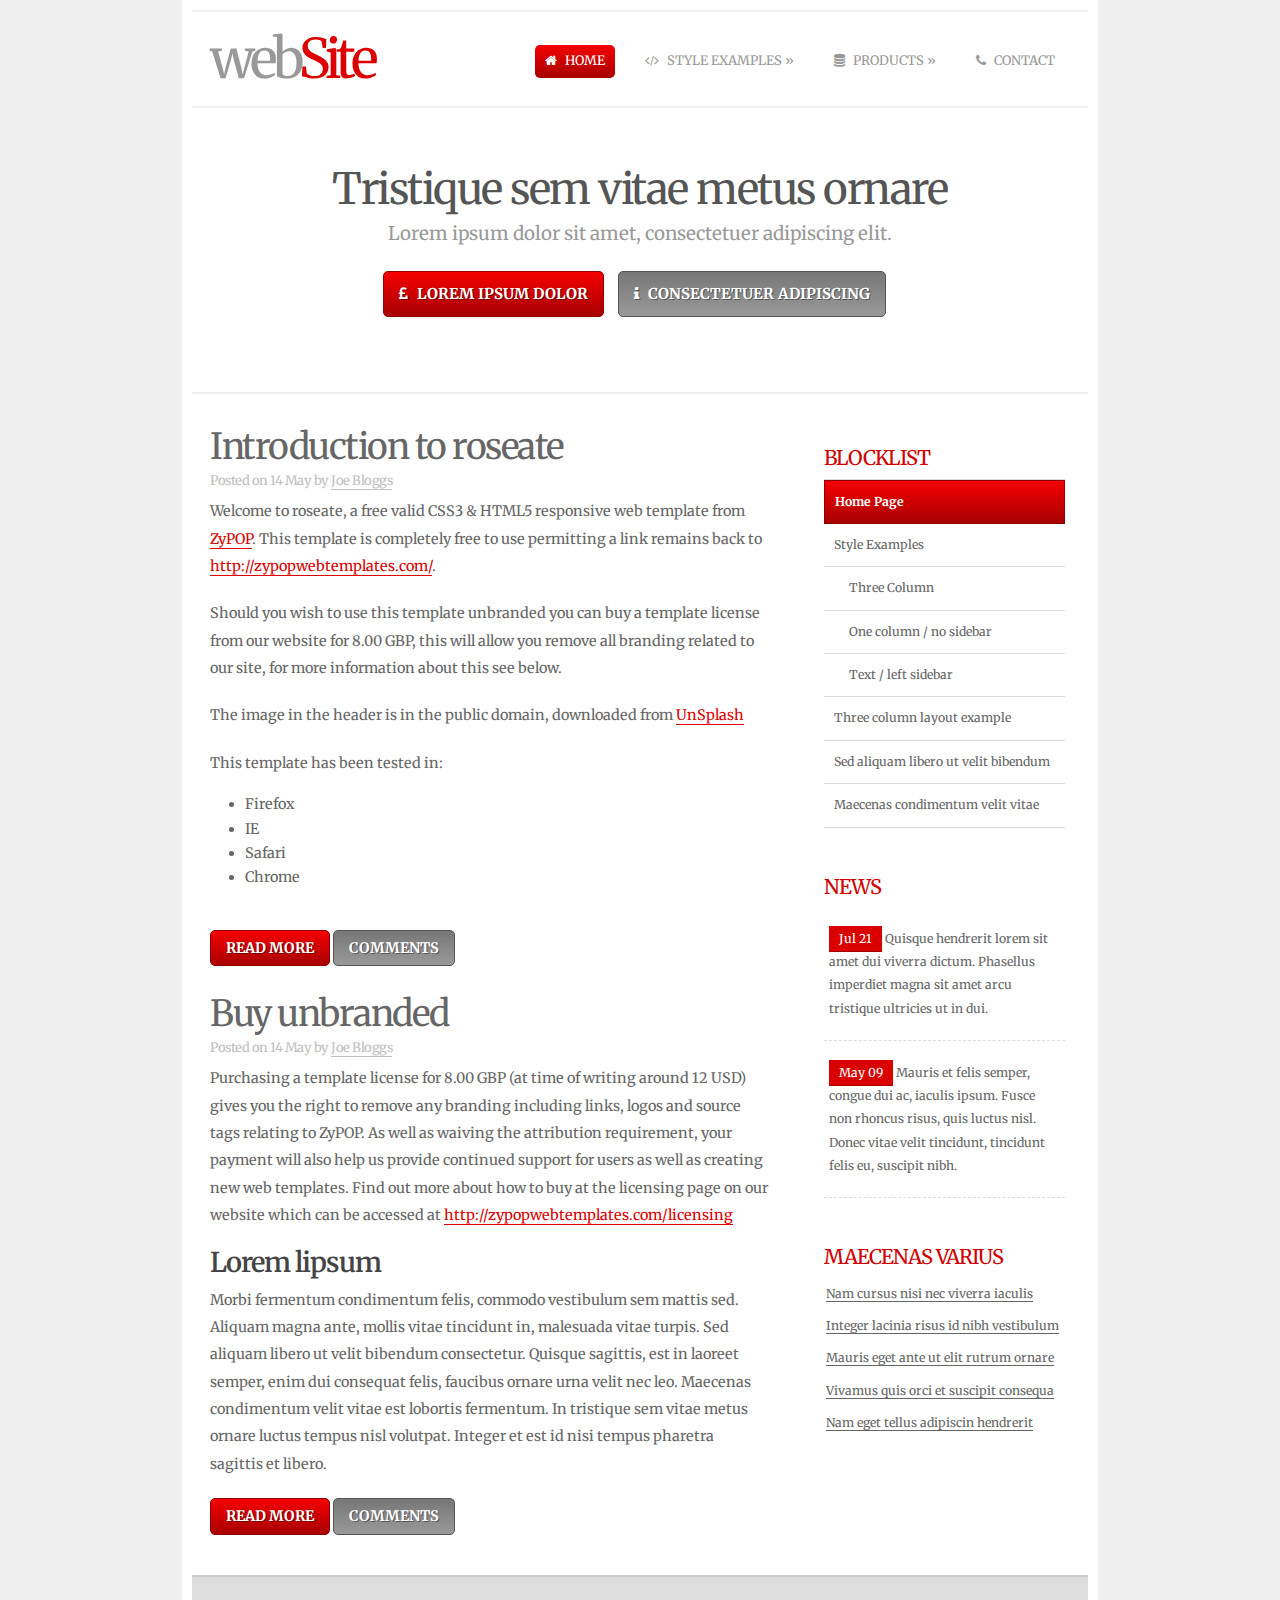
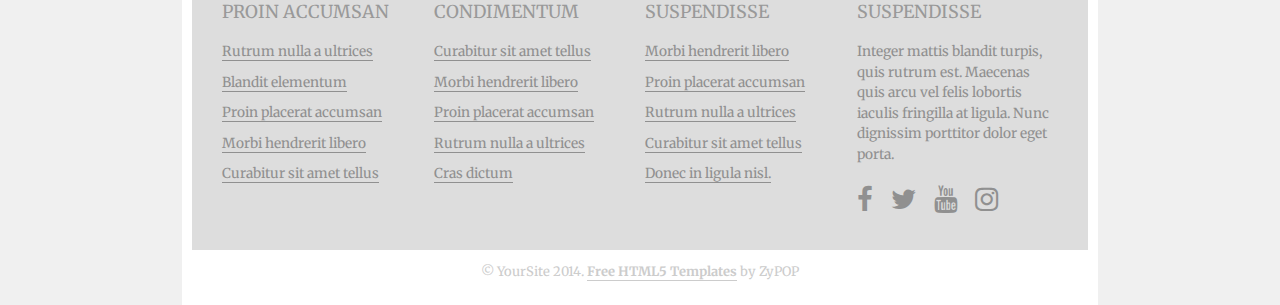
<file: index.html>
﻿<!doctype html>
<html>
<head runat="server">
<meta http-equiv="Content-Type" content="text/html; charset=utf-8" />
<title>roseate - Free CSS Template by ZyPOP</title>


<link rel="stylesheet" href="css/reset.css" type="text/css" />
<link rel="stylesheet" href="css/styles.css" type="text/css" />
<link href="http://maxcdn.bootstrapcdn.com/font-awesome/4.1.0/css/font-awesome.min.css" rel="stylesheet">


<!--[if lt IE 9]>
<script src="http://html5shiv.googlecode.com/svn/trunk/html5.js"></script>
<![endif]-->

<script type="text/javascript" src="js/jquery.js"></script>
<script type="text/javascript" src="js/slider.js"></script>
<script type="text/javascript" src="js/superfish.js"></script>

<script type="text/javascript" src="js/custom.js"></script>

<meta name="viewport" content="width=device-width, minimum-scale=1.0, maximum-scale=1.0" />

<!--
roseate, a free CSS web template by ZyPOP (zypopwebtemplates.com/)

Download: http://zypopwebtemplates.com/

License: Creative Commons Attribution
//-->
</head>
<body>
<div id="container">

    <header> 
	<div class="width">

    		<h1><a href="/">web<strong>Site</strong></a></h1>

		<nav>
	
    			<ul class="sf-menu dropdown">

			
        			<li class="selected"><a href="index.html"><i class="fa fa-home"></i> Home</a></li>

            			<li>

					<a href="examples.html"><i class="fa fa-code"></i> Style examples</a>
            			
					<ul>
                				<li><a href="three-column.html">Three Column</a></li>
						<li><a href="one-column.html">One Column</a></li>
                    				<li><a href="text.html">Text page</a></li>
                			</ul>

            			</li>

            
				<li>

					<a href="#"><i class="fa fa-database"></i> Products</a>
            				
					<ul>
                				<li><a href="#">Product One</a></li>
                   				<li><a href="#">Product Two</a></li>
                   				<li><a href="#">Product Three</a></li>
                			</ul>

            			</li>
            
				<li><a href="#"><i class="fa fa-phone"></i> Contact</a></li>
       			</ul>

			
			<div class="clear"></div>
    		</nav>
       	</div>

	<div class="clear"></div>

       
    </header>


    <div id="intro">

	<div class="width">
      
		<div class="intro-content">
	
                    <h2>Tristique sem vitae metus ornare </h2>
                    <p>Lorem ipsum dolor sit amet, consectetuer adipiscing elit.</p>
                                  	
			<p><a href="#" class="button button-slider"><i class="fa fa-gbp"></i> Lorem ipsum dolor</a>
							<a href="#" class="button button-reversed button-slider"><i class="fa fa-info"></i> Consectetuer adipiscing</a></p>
                    

            	</div>
                
            </div>
            

	</div>

    <div id="body" class="width">



		<section id="content" class="two-column with-right-sidebar">

	    <article>
				
			
			<h2>Introduction to roseate</h2>
			<div class="article-info">Posted on <time datetime="2013-05-14">14 May</time> by <a href="#" rel="author">Joe Bloggs</a></div>

            <p>Welcome to roseate, a free valid CSS3 &amp; HTML5 responsive web template from <a href="http://zypopwebtemplates.com/" title="ZyPOP">ZyPOP</a>. This template is completely <strong>free</strong> to use permitting a link remains back to  <a href="http://zypopwebtemplates.com/" title="ZyPOP">http://zypopwebtemplates.com/</a>.</p>

<p> Should you wish to use this template unbranded you can buy a template license from our website for 8.00 GBP, this will allow you remove all branding related to our site, for more information about this see below.</p>	

		<p>The image in the header is in the public domain, downloaded from <a href="http://unsplash.com/">UnSplash</a></p>
            
            <p>This template has been tested in:</p>


            <ul class="styledlist">
                <li>Firefox</li>
                <li>IE</li>
 		<li>Safari</li>
                <li>Chrome</li>
            </ul>

		<a href="#" class="button">Read more</a>
		<a href="#" class="button button-reversed">Comments</a>


		
		</article>
	
		<article class="expanded">

            		<h2>Buy unbranded</h2>
			<div class="article-info">Posted on <time datetime="2013-05-14">14 May</time> by <a href="#" rel="author">Joe Bloggs</a></div>

			
            <p>Purchasing a template license for 8.00 GBP (at time of writing around 12 USD) gives you the right to remove any branding including links, logos and source tags relating to ZyPOP. As well as waiving the attribution requirement, your payment will also help us provide continued support for users as well as creating new web templates. Find out more about how to buy at the licensing page on our website which can be accessed at <a href="http://zypopwebtemplates.com/licensing" title="template license">http://zypopwebtemplates.com/licensing</a></p>

<h3>Lorem lipsum</h3>

<p>Morbi fermentum condimentum felis, commodo vestibulum sem mattis sed. Aliquam magna ante, mollis vitae tincidunt in, malesuada vitae turpis. Sed aliquam libero ut velit bibendum consectetur. Quisque sagittis, est in laoreet semper, enim dui consequat felis, faucibus ornare urna velit nec leo. Maecenas condimentum velit vitae est lobortis fermentum. In tristique sem vitae metus ornare luctus tempus nisl volutpat. Integer et est id nisi tempus pharetra sagittis et libero.</p>


		<a href="#" class="button">Read more</a>
		<a href="#" class="button button-reversed">Comments</a>
		</article>
        </section>
        
        <aside class="sidebar big-sidebar right-sidebar">
	
	
            <ul>	
               <li>
                    <h4>Blocklist</h4>
                    <ul class="blocklist">
                        <li><a class="selected" href="index.html">Home Page</a></li>
                        <li><a href="examples.html">Style Examples</a>
				<ul>
					<li><a href="three-column.html">Three Column</a></li>
					<li><a href="one-column.html">One column / no sidebar</a></li>
					<li><a href="text.html">Text / left sidebar</a></li>
				</ul>
			</li>
                        <li><a href="three-column.html">Three column layout example</a></li>
                        <li><a href="#">Sed aliquam libero ut velit bibendum</a></li>
                        <li><a href="#">Maecenas condimentum velit vitae</a></li>
                    </ul>
                </li>
                
               

		
               
                <li>
			<h4>News</h4>
			<ul class="newslist">
				<li>
					<p><span class="newslist-date">Jul 21</span>
			                   Quisque hendrerit lorem sit amet dui viverra dictum. Phasellus imperdiet magna sit amet arcu tristique ultricies ut in dui.</p>
				</li>

<li>
					<p><span class="newslist-date">May 09</span>
			                   Mauris et felis semper, congue dui ac, iaculis ipsum. Fusce non rhoncus risus, quis luctus nisl. Donec vitae velit tincidunt, tincidunt felis eu, suscipit nibh. </p>
 
				</li>
			</ul>
                </li>
	
   		<li>
                    <h4>Maecenas varius</h4>
                    <ul>
				<li><a href="#">Nam cursus nisi nec viverra iaculis</a></li>
				<li><a href="#">Integer lacinia risus id nibh vestibulum</a></li>
				<li><a href="#">Mauris eget ante ut elit rutrum ornare </a></li>
				<li><a href="#">Vivamus quis orci et suscipit consequa</a></li>
				<li><a href="#">Nam eget tellus adipiscin hendrerit</a></li>
			</ul>
                </li>
                
            </ul>
		
        </aside>
    	<div class="clear"></div>
    </div>
    <footer>
        <div class="footer-content width">
            <ul>
            	<li><h4>Proin accumsan</h4></li>
                <li><a href="#">Rutrum nulla a ultrices</a></li>
                <li><a href="#">Blandit elementum</a></li>
                <li><a href="#">Proin placerat accumsan</a></li>
                <li><a href="#">Morbi hendrerit libero </a></li>
                <li><a href="#">Curabitur sit amet tellus</a></li>
            </ul>
            
            <ul>
            	<li><h4>Condimentum</h4></li>
                <li><a href="#">Curabitur sit amet tellus</a></li>
                <li><a href="#">Morbi hendrerit libero </a></li>
                <li><a href="#">Proin placerat accumsan</a></li>
                <li><a href="#">Rutrum nulla a ultrices</a></li>
                <li><a href="#">Cras dictum</a></li>
            </ul>

 	    <ul>
                <li><h4>Suspendisse</h4></li>
                <li><a href="#">Morbi hendrerit libero </a></li>
                <li><a href="#">Proin placerat accumsan</a></li>
                <li><a href="#">Rutrum nulla a ultrices</a></li>
                <li><a href="#">Curabitur sit amet tellus</a></li>
                <li><a href="#">Donec in ligula nisl.</a></li>
            </ul>
            
            <ul class="endfooter">
            	<li><h4>Suspendisse</h4></li>
                <li>Integer mattis blandit turpis, quis rutrum est. Maecenas quis arcu vel felis lobortis iaculis fringilla at ligula. Nunc dignissim porttitor dolor eget porta. <br /><br />

<div class="social-icons">

<a href="#"><i class="fa fa-facebook fa-2x"></i></a>

<a href="#"><i class="fa fa-twitter fa-2x"></i></a>

<a href="#"><i class="fa fa-youtube fa-2x"></i></a>

<a href="#"><i class="fa fa-instagram fa-2x"></i></a>

</div>

</li>
            </ul>
            
            <div class="clear"></div>
        </div>
        <div class="footer-bottom">
            <p>&copy; YourSite 2014. <a href="http://zypopwebtemplates.com/">Free HTML5 Templates</a> by ZyPOP</p>
         </div>
    </footer>
</div>
</body>
</html>
</file>
<file: css/styles.css>
@import url(http://fonts.googleapis.com/css?family=Merriweather:400,700);

body {
	background: #f0f0f0;
	margin:0;
	padding:0;
	font-family: 'Merriweather', 'sans-serif';
	font-size: 1.1em;
	color: #666;
	font-size:0.9em;
}

* {
	margin:0;
	padding:0;
}

/** element defaults **/
table {
	width: 100%;
	text-align: left;
}

th, td {
	padding: 10px 10px;
}

th {
	color: #666;
	background: #ccc none repeat-x scroll left top;
}

td {
	border-bottom: 1px solid #ccc;
}

code, blockquote {
	display: block;
	border-left: 5px solid #222;
	padding: 10px;
	margin-bottom: 20px;
}
code {
	background-color: #222;
	color:#ccc;
	border: none;
	font-family: "Courier New", Courier, monospace;
}
blockquote {
	border-left: 5px solid #222;
}

blockquote p {
	font-style: italic;
	font-family: Georgia, "Times New Roman", Times, serif;
	margin: 0;
	color: #333;
	height: 1%;
}

p {
	line-height: 1.9em;
	margin-bottom: 20px;
}

a {
	color: #dd0000;
	border-bottom: 1px solid #dd0000;
	text-decoration: none;
}

a:hover {
	border-bottom-color: #333;
	color: #333;
}

a:focus {
	outline: none;
}


a.button { 
  
    background: linear-gradient(#F50000, #A80000);
    background-color: #dd0000;
    color: #FFFFFF;
    display: inline-block;
    font-weight: bold;
    padding: 10px 15px;
    border: 1px solid #8F0000;
    text-shadow: 1px 1px 0 #750000;
    border-radius: 5px;
    text-decoration: none;
    text-transform: uppercase;
}

a.button:hover {
	background:#A80000;
}

a.button-reversed { 
	background: linear-gradient(#777, #999);
	background-color: #888;
        text-shadow: 1px 1px 0 #555;
	color: #fff;
	border-color: #555;
}

a.button-reversed:hover {
	background: #777;
}

fieldset {
	display: block;
	border: none;
	border-top: 1px solid #ccc;
}

fieldset legend {
	font-weight: bold;
	font-size: 0.9em;
	padding-right: 10px;
	color: #333;
}

fieldset form {
	padding-top: 15px;
}

fieldset p label {
	float: left;
	width: 150px;
}

form input, form select, form textarea {
	padding: 5px;
	color: #333333;
	border: 1px solid #ddd;
	border-right:1px solid #ccc;
	border-bottom:1px solid #ccc;
	background-color:#fff;
	font-family: Arial, Helvetica, sans-serif;
	font-size: 0.9em;
}

form input.formbutton {
	border: none;
	background: #d20000;
	color: #ffffff;
	font-weight: bold;
	padding: 6px 10px;
	font-size: 0.8em;
	letter-spacing: 1px;
	width: auto;
	overflow: visible;
}

form.searchform input {
  font-size: 0.9em;
    padding: 6px;
}

form.searchform p {
	margin: 5px 0;
}


span.required {
	color: #ff0000;
}

h1 {
	color: #000;
	font-size: 2.7em;
	margin-bottom: 10px;
}

h2 {
	color: #666;
	font-size: 2.5em;
	letter-spacing: -1.5px;
	padding: 0 0 10px;
	margin: 0;
}

h3 {
	color: #444;
	font-size: 1.9em;
	font-weight: 600;
	margin-bottom: 10px;
	letter-spacing: -1px;
}

h4 {
    color: #d20000;
    font-size: 1.2em;
    text-transform: uppercase;
    padding-bottom: 10px;
}

h5 {
	padding-bottom: 10px;
	font-size: 1.1em;
	color: #999;
}

ul, ol {
	margin: 0 0 35px 35px;
	padding: 0;
	list-style: disc;
}

li {
	padding-bottom: 10px;
}

li ol, li ul {
	font-size: 1.0em;
	margin-bottom: 0;
	padding-top: 5px;
}

.width {
	max-width: 97%;
	margin: 0 auto;
}


#container {
	background-color: #fff;
	padding: 10px;
	max-width: 70%;
	margin: 0 auto;
}

header {
	padding: 10px 0;
	border-top: 2px solid #f0f0f0;
	border-bottom: 2px solid #f0f0f0;
	margin: 0 0 10px;
    	background-color: #fff;
	text-align: left;
}



header h1 {
	margin: 0;
	float: left;
}

header h1 a, header h1 a:hover {
    color: #999;
    font-size: 1.4em;
    padding: 10px 5px;
    letter-spacing: -4px;
    border-bottom: none;
    display: block;

}

header h1 a strong {
	font-weight: normal;
	color: #dd0000;
}

nav {
	float: right;
}

nav ul {
	list-style: none;
	padding: 0;
	margin: 23px 0 0 20px;
	text-align: left;
}

nav ul ul { 
	margin: 0 10px;
}

nav ul li {
	display: block;
	float: left;
	padding: 0px;
}

nav ul li li {
	padding: 0;
}


nav ul li a {
	display: block;
	float: left;
	padding: 10px 10px;
    color: #999;
    font-size: 0.9em;
	margin: 0 10px;
     border-bottom: none;
	text-transform: uppercase;
	letter-spacing: 0px;
}

nav ul li a i { padding-right: 5px; }

nav ul li li a {
	float: none;
	padding: 10px 5px;
}

nav ul li a:hover {
	color: #A2CCEC;
	text-decoration: none;
}

nav ul li.selected a, nav ul li.selected a:hover {
	background: linear-gradient(#F50000, #A80000);
    	background-color: #dd0000;
	color: #fff;
	border-radius: 5px;
}

nav ul li.selected a:hover {
	background-color: #A80000 !important;
	background-image: none !important;
}

nav ul li a:hover, nav ul li.sfHover a {
	background: #f0f0f0;
	background-image: none;
	color: #666;
	border-radius: 5px;
}


nav ul li a.sf-with-ul:hover, nav ul li.sfHover a {
	background-color: #f0f0f0;
	color: #666;
	border-bottom-left-radius: 0px;
	border-bottom-right-radius: 0px;
}


 nav ul li.sfHover ul a, nav ul ul {
	background: #f0f0f0;
	color: #666;
	border-top-right-radius: 5px;
	border-bottom-left-radius: 5px;
	border-bottom-right-radius: 5px;
}

nav ul li.sf-with-ul.selected ul a, nav ul li.selected ul, nav ul li.selected.sfHover a  {
	background: #A80000;
	color: #eee;
}

nav ul li.sf-with-ul.selected ul a:hover, nav ul li.selected.sfHover a:hover {
	color: #fff;
}

nav ul li li a:hover, nav ul li.sfHover li a:hover {
	color: #333;
}

/*** ESSENTIAL STYLES ***/
.sf-menu, .sf-menu * {
	list-style:		none;
}
.sf-menu {
	line-height:	1.0;
}
.sf-menu ul {
	position:		absolute;
	top:			-999em;
	width:			200px; /* left offset of submenus need to match (see below) */
	margin-top: 	10px;
	padding-top:	0;
}
.sf-menu ul li {
	width:			100%;
}
.sf-menu li:hover {
	visibility:		inherit; /* fixes IE7 'sticky bug' */
}
.sf-menu li {
	float:			left;
	position:		relative;
}
.sf-menu a {
	display:		block;
	position:		relative;
}
.sf-menu li:hover ul,
.sf-menu li.sfHover ul {
	left:			0;
	top:			23px; /* match top ul list item height */
	z-index:		99;
}
ul.sf-menu li:hover li ul,
ul.sf-menu li.sfHover li ul {
	top:			-999em;
}
ul.sf-menu li li:hover ul,
ul.sf-menu li li.sfHover ul {
	left:			200px; /* match ul width */
	top:			0;
}
ul.sf-menu li li:hover li ul,
ul.sf-menu li li.sfHover li ul {
	top:			-999em;
}
ul.sf-menu li li li:hover ul,
ul.sf-menu li li li.sfHover ul {
	left:			10em; /* match ul width */
	top:			0;
}

/* intro */
div#intro {
	background-color: #fff;
	border-bottom: 2px solid #f0f0f0;
}

div#intro .intro-content {
	padding: 50px 0px;
	text-align: center;
}

div#intro div.intro-content-short {
	text-align: left;
	padding: 20px 0px;
}


div#intro h2 {
	font-size: 3em;
}

div#intro h2, div#intro p {
	color: #555;
	font-weight: normal;
}

div#intro p {
	font-size: 1.3em;
	color: #999;
	line-height: 1.3em;
}

a.button-slider {
	padding: 10px 15px;
	font-size: 0.8em;
	text-align: center;
	margin: 5px 10px 5px 0;
}

a.button-slider i { padding-right: 5px; }

img {
	max-width: 100%;
	height: auto;
}

#body {
	background: none;
	margin: 25px auto 0;
 	padding: 0;
	clear: both;
}

#content {
    float: left;
}

.two-column {
	width: 66%;
}

.three-column {
	width: 46%;
	margin: 0 2%;
}

.with-right-sidebar {
	margin-right: 2%;
}

.with-left-sidebar {
	margin-left: 2%;
}


article {
    padding: 10px 10px 20px 5px;
 }

article .article-info {
    color: #c0c0c0;
    font-size: 0.9em;
    letter-spacing: -0.5px;
    padding: 0 0 10px 0;
}

article .article-info a { 
	color: #c0c0c0;
	border-bottom-color: #c0c0c0;
}

.sidebar {
	margin-top: 10px;
}

.small-sidebar { 
   width: 25%;
}

.big-sidebar {
	width: 30%;
}

.left-sidebar { 
	float: left;
}

.right-sidebar {
	float: right;
}



.sidebar h4 {
	padding-bottom: 0;
	font-size: 1.4em;
	letter-spacing: -1px;
	padding: 6px 0;
}

.sidebar ul {
	margin: 0;
	padding: 0;
	list-style: none;
}

.sidebar ul li {
	margin-bottom: 20px;
	line-height: 1.9em;
	padding: 10px;
}

.sidebar ul li.bg {
	background-color: #f0f0f0;
}


.sidebar .bg h4 {
	color: #666;
}


.sidebar li ul {
    list-style: none outside none;
    margin: 0px;
}

.sidebar li ul li {
	display: block;
	border-top: none;
	padding: 7px 2px;
	margin: 0;
	line-height: 1.5em;
	font-size: 0.85em;
}

.sidebar li ul li ul {
	margin-top: 10px;
}

.sidebar li ul li li  {
	font-size: 1.0em;
	padding-left: 15px;
}



.sidebar li ul li.text { 
	border-bottom: none;
}


.sidebar li ul li a {
	 border-bottom-color: #666;
	color: #666;
}

.sidebar li ul li a:hover {
	 border-bottom-color: #dd0000;
	color: #dd0000;
}


.sidebar li ul li a.readmore {
   font-weight: bold;
}


.sidebar ul.blocklist {
	border-top: 1px solid #ddd;
}

.sidebar ul.blocklist li {
	padding: 0;
}

.sidebar ul.blocklist li a,
.sidebar ul.blocklist li a:hover {
	border-bottom: 0;
	display: block;
	border-bottom: 1px solid #ddd;
	padding: 12px 10px;
}

.sidebar ul.blocklist li a.selected {
	background: linear-gradient(#F50000, #A80000);
    background-color: #dd0000;
    color: #FFFFFF;
	border: 1px solid #8F0000;
	font-weight: bold;

}
.sidebar li ul.blocklist li li {
	font-size: 1.0em;
}

.sidebar li ul.blocklist ul {
	margin-top: 0;
}

.sidebar li ul.blocklist li li a,
.sidebar li ul.blocklist li li a:hover {
	padding-left: 25px;
}

.sidebar ul.newslist li {
	padding: 20px 5px;
	border-bottom: 1px dashed #ddd;
}

.sidebar ul.newslist p {
	margin-bottom: 0;
}

.sidebar ul.newslist span.newslist-date { 
	background-color: #DB0000;
	border-bottom: 1px solid #A80000;
	color: #fff;
	padding: 5px 10px;
}




.clear {
	clear: both;
}

footer {
	margin:20px auto 0;
	background: #ddd;
	border-top: 2px solid #ccc;
}

footer p {
	text-align: left;
	color: #ccc;
	font-size: 0.9em;
	margin: 0;
	padding: 0;
}

footer p a {
	color: #ccc;
	font-weight: bold;
}

.footer-content {
	padding: 20px 25px 30px;
}

footer .footer-content ul {
	width: 25%;
	list-style: none;
	margin: 0;
	padding: 0;
	float: left;
}

footer .footer-content li {
	padding: 5px 5px;
}

footer .footer-content li a, footer .footer-content h4 {
}

footer .footer-content li a {
 color: #909090;
	border-bottom-color:#909090;
    
}

footer .footer-content li {
 color: #909090;
	line-height: 1.5em;
font-size: 0.95em;
}

footer .footer-content li a:hover { 
	color: #666;

	border-bottom-color:#666;
}

footer .footer-content h4 {
   color: #999;
    font-size: 1.3em;
    padding-bottom: 10px;
}

footer .footer-bottom {
	padding: 10px;
	text-align: center;
	background-color: #fff;
}

footer .footer-bottom p {
	text-align: center;
}

footer .footer-bottom p, footer .footer-bottom p a {
	color: #ccc;
	border-bottom-color: #ccc;
}

div.social-icons a {
	border-bottom: none;
	margin-right: 15px;
}


@media screen and (max-width: 740px) {

	body { font-size: 0.8em; }	

	
	header { text-align: center; }

	header h1 { float: none; text-align: center; }

	header h1 a, header h1 a:hover { float: none; padding: 5px; }

	nav { float: none; }

	.sf-menu li:hover ul, .sf-menu li.sfHover ul { top: 23px; }

	div#container { width: auto; max-width: 100%; }

	footer .footer-content ul { margin-bottom: 15px; }

	footer .footer-content ul.endfooter { margin-bottom: 0px; }

	.width { width:auto; max-width: 100%; padding-left: 10px; padding-right: 10px; }
	
	#content, aside.sidebar { float: none; width: auto; }

	#content { padding: 10px; }

	footer .footer-content ul { width: auto; float: none; }
}


@media screen and (max-width: 540px) {


	body { font-size: 0.8em; }

	header { text-align: center; padding: 10px 0 5px; }

	header h1 a, header h1 a:hover { text-align: center;  padding: 10px; font-size: 1.1em; }

	header h1, nav { float: none; }
	
	nav { height: auto; position: relative; }

	nav ul { margin: 0; }
	
	.sf-menu ul { position: relative; width: auto; display: block; margin-top: 0; }

	nav ul ul { margin: 0px 10px 5px; border-top-right-radius: 0; }

	nav ul li { margin: 5px 0; padding: 0; float: none; }

	nav ul li a { background-color: #f0f0f0; border-radius: 5px; }

	nav ul li a, .sf-menu li { float: none; }

	nav ul li li { margin: 0; }

	div#intro .intro-content { padding: 20px 5px; }
	
	div#intro div.intro-content-short { padding: 20px 5px 10px; }

	div#body { margin-top: 10px; }

	.sf-menu li:hover ul, .sf-menu li.sfHover ul { top: 0; }


}
</file>
